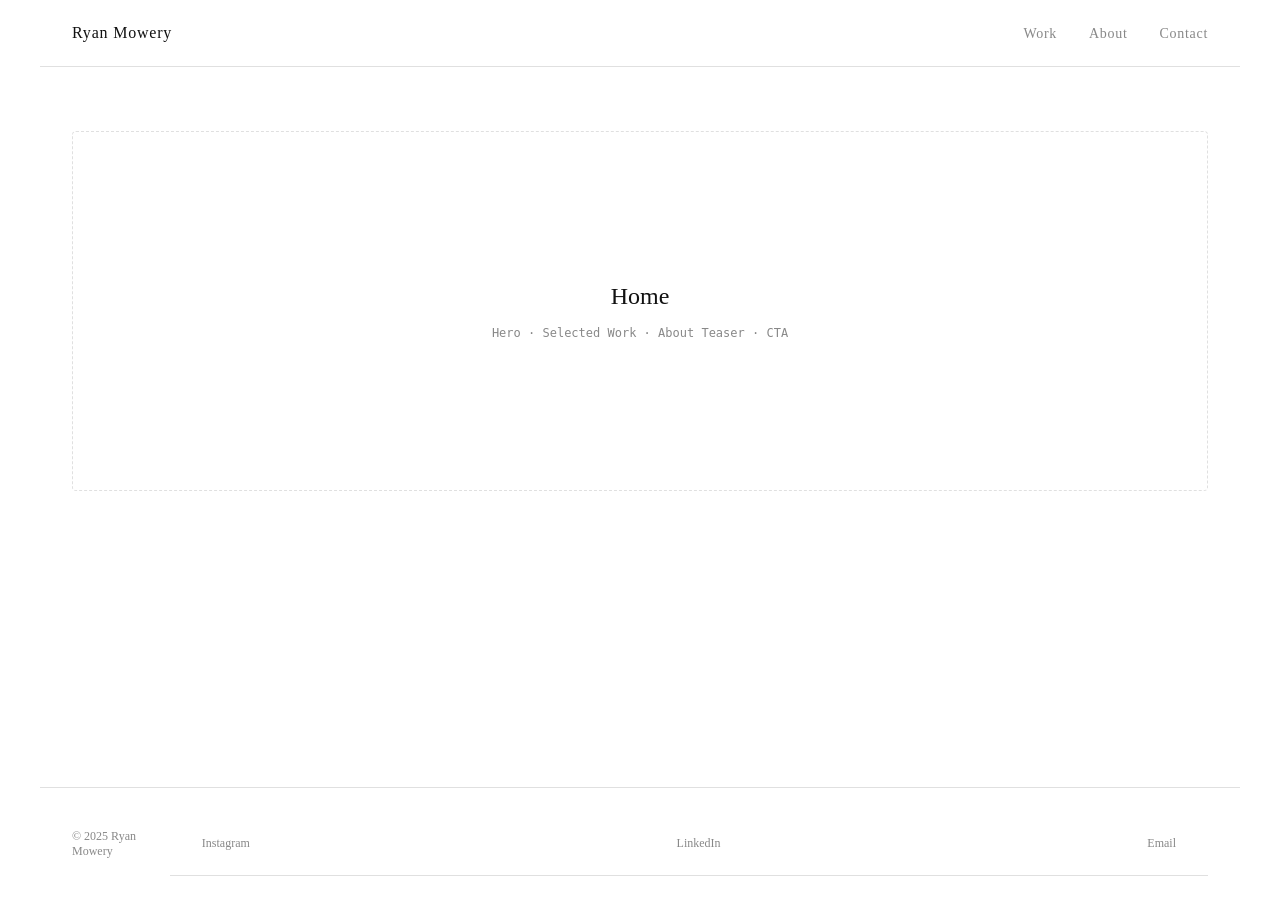
<file: index.html>
<!DOCTYPE html>
<html lang="en">
<head>
  <meta charset="UTF-8" />
  <meta name="viewport" content="width=device-width, initial-scale=1.0" />
  <title>Ryan Mowery — Designer</title>
  <link rel="stylesheet" href="css/style.css" />
</head>
<body>

  <nav>
    <a href="index.html" class="logo">Ryan Mowery</a>
    <ul>
      <li><a href="work.html">Work</a></li>
      <li><a href="about.html">About</a></li>
      <li><a href="contact.html">Contact</a></li>
    </ul>
  </nav>

  <main>
    <div class="placeholder">
      <h1>Home</h1>
      <p>Hero · Selected Work · About Teaser · CTA</p>
    </div>
  </main>

  <footer>
    <span>© 2025 Ryan Mowery</span>
    <nav class="social-links">
      <a href="#">Instagram</a>
      <a href="#">LinkedIn</a>
      <a href="mailto:hello@rymow.com">Email</a>
    </nav>
  </footer>

</body>
</html>
</file>
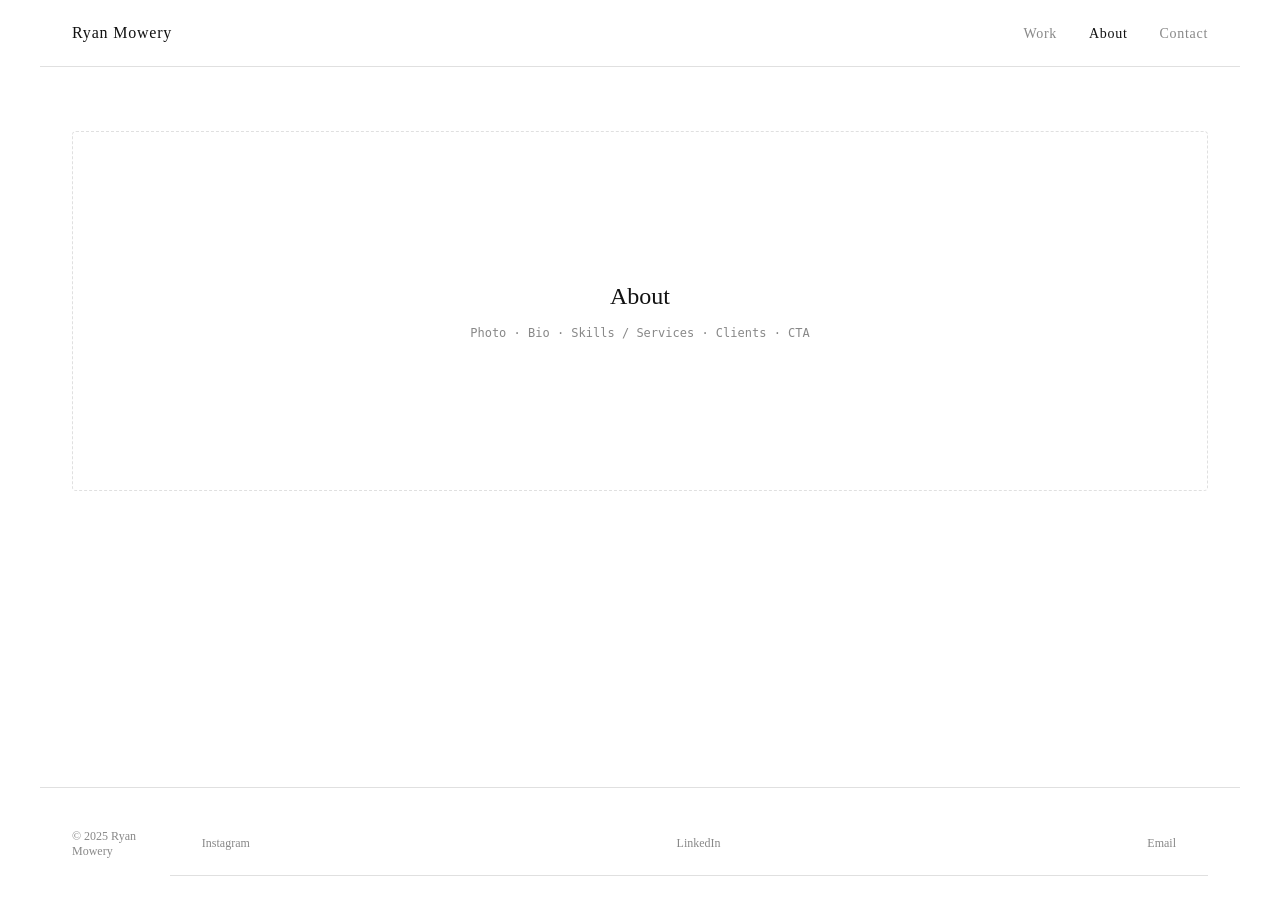
<file: about.html>
<!DOCTYPE html>
<html lang="en">
<head>
  <meta charset="UTF-8" />
  <meta name="viewport" content="width=device-width, initial-scale=1.0" />
  <title>About — Ryan Mowery</title>
  <link rel="stylesheet" href="css/style.css" />
</head>
<body>

  <nav>
    <a href="index.html" class="logo">Ryan Mowery</a>
    <ul>
      <li><a href="work.html">Work</a></li>
      <li><a href="about.html" class="active">About</a></li>
      <li><a href="contact.html">Contact</a></li>
    </ul>
  </nav>

  <main>
    <div class="placeholder">
      <h1>About</h1>
      <p>Photo · Bio · Skills / Services · Clients · CTA</p>
    </div>
  </main>

  <footer>
    <span>© 2025 Ryan Mowery</span>
    <nav class="social-links">
      <a href="#">Instagram</a>
      <a href="#">LinkedIn</a>
      <a href="mailto:hello@rymow.com">Email</a>
    </nav>
  </footer>

</body>
</html>
</file>
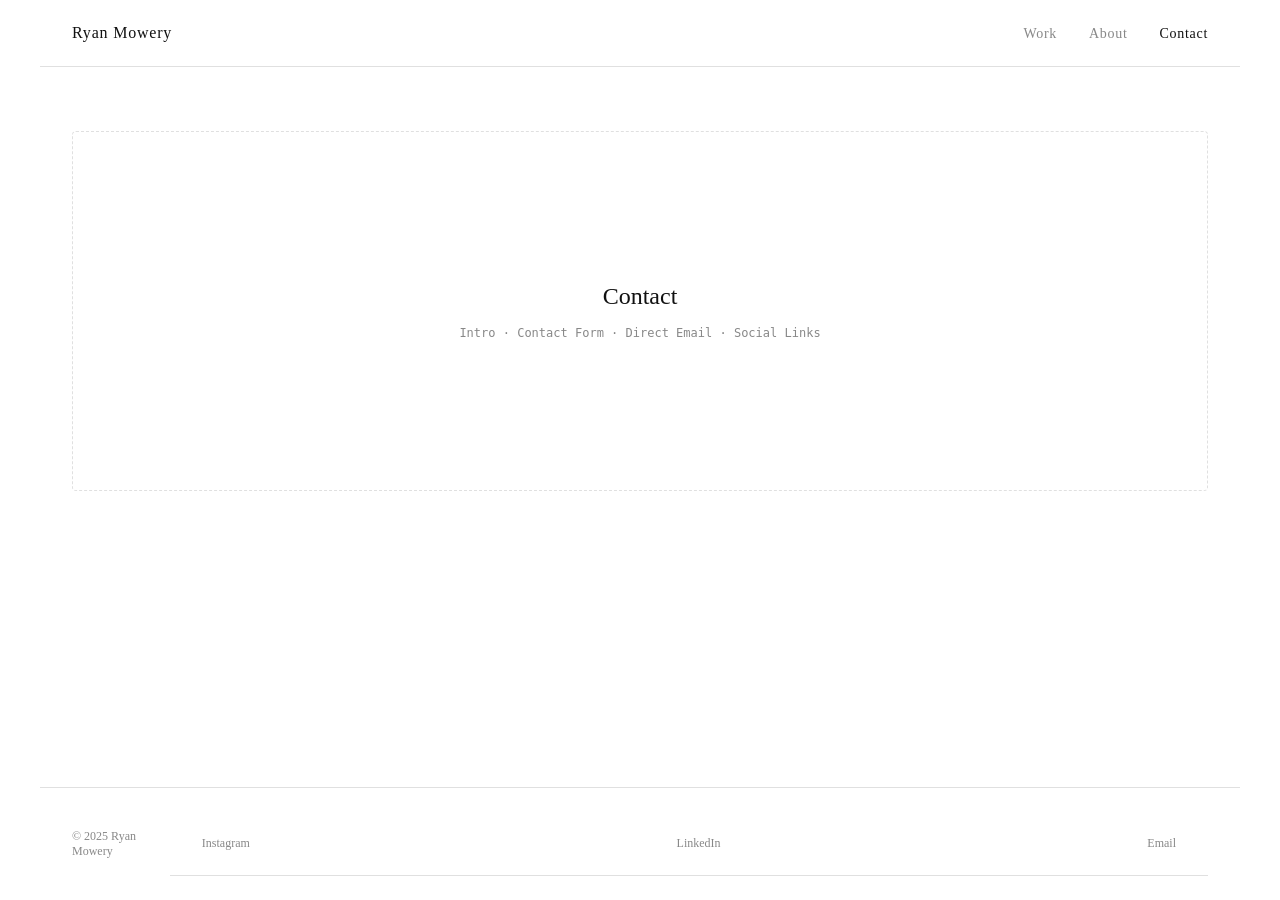
<file: contact.html>
<!DOCTYPE html>
<html lang="en">
<head>
  <meta charset="UTF-8" />
  <meta name="viewport" content="width=device-width, initial-scale=1.0" />
  <title>Contact — Ryan Mowery</title>
  <link rel="stylesheet" href="css/style.css" />
</head>
<body>

  <nav>
    <a href="index.html" class="logo">Ryan Mowery</a>
    <ul>
      <li><a href="work.html">Work</a></li>
      <li><a href="about.html">About</a></li>
      <li><a href="contact.html" class="active">Contact</a></li>
    </ul>
  </nav>

  <main>
    <div class="placeholder">
      <h1>Contact</h1>
      <p>Intro · Contact Form · Direct Email · Social Links</p>
    </div>
  </main>

  <footer>
    <span>© 2025 Ryan Mowery</span>
    <nav class="social-links">
      <a href="#">Instagram</a>
      <a href="#">LinkedIn</a>
      <a href="mailto:hello@rymow.com">Email</a>
    </nav>
  </footer>

</body>
</html>
</file>
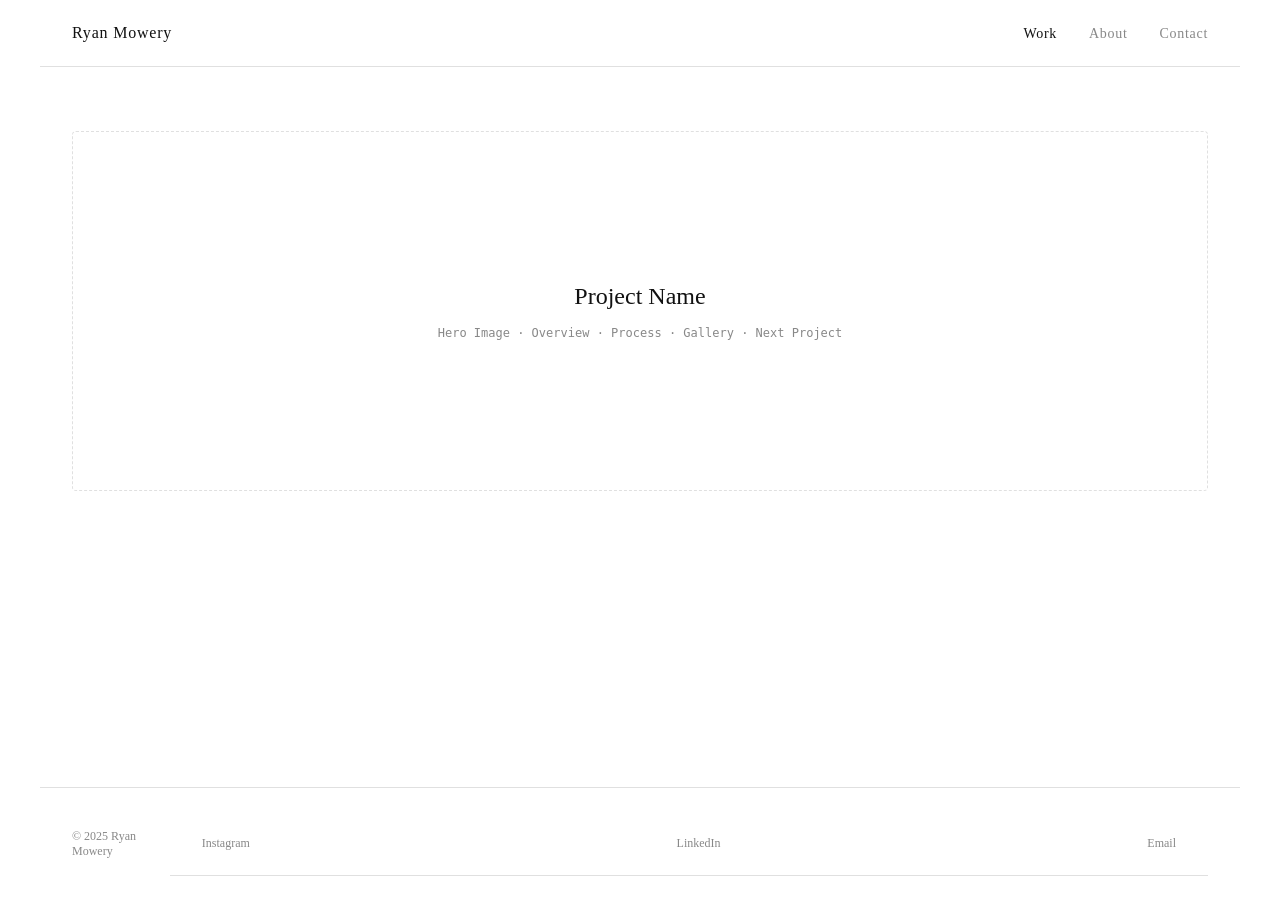
<file: project-template.html>
<!DOCTYPE html>
<html lang="en">
<head>
  <meta charset="UTF-8" />
  <meta name="viewport" content="width=device-width, initial-scale=1.0" />
  <title>Project Name — Ryan Mowery</title>
  <link rel="stylesheet" href="css/style.css" />
</head>
<body>

  <nav>
    <a href="index.html" class="logo">Ryan Mowery</a>
    <ul>
      <li><a href="work.html" class="active">Work</a></li>
      <li><a href="about.html">About</a></li>
      <li><a href="contact.html">Contact</a></li>
    </ul>
  </nav>

  <main>
    <div class="placeholder">
      <h1>Project Name</h1>
      <p>Hero Image · Overview · Process · Gallery · Next Project</p>
    </div>
  </main>

  <footer>
    <span>© 2025 Ryan Mowery</span>
    <nav class="social-links">
      <a href="#">Instagram</a>
      <a href="#">LinkedIn</a>
      <a href="mailto:hello@rymow.com">Email</a>
    </nav>
  </footer>

</body>
</html>
</file>
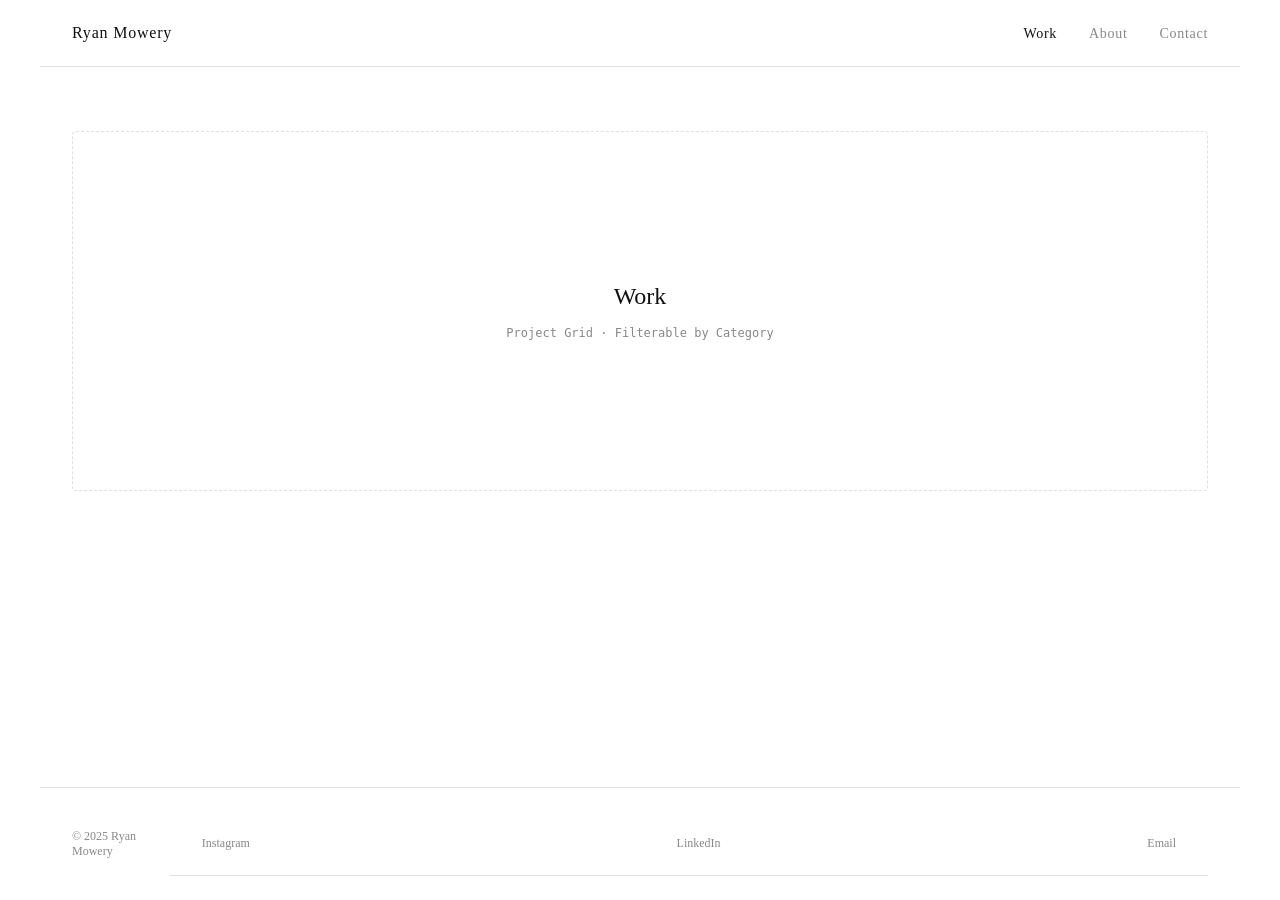
<file: work.html>
<!DOCTYPE html>
<html lang="en">
<head>
  <meta charset="UTF-8" />
  <meta name="viewport" content="width=device-width, initial-scale=1.0" />
  <title>Work — Ryan Mowery</title>
  <link rel="stylesheet" href="css/style.css" />
</head>
<body>

  <nav>
    <a href="index.html" class="logo">Ryan Mowery</a>
    <ul>
      <li><a href="work.html" class="active">Work</a></li>
      <li><a href="about.html">About</a></li>
      <li><a href="contact.html">Contact</a></li>
    </ul>
  </nav>

  <main>
    <div class="placeholder">
      <h1>Work</h1>
      <p>Project Grid · Filterable by Category</p>
    </div>
  </main>

  <footer>
    <span>© 2025 Ryan Mowery</span>
    <nav class="social-links">
      <a href="#">Instagram</a>
      <a href="#">LinkedIn</a>
      <a href="mailto:hello@rymow.com">Email</a>
    </nav>
  </footer>

</body>
</html>
</file>
<file: css/style.css>
/* RyMow.com â€” Base Stylesheet (placeholder) */
/* Replace with final styles once design-brief.md is complete */

*, *::before, *::after {
  box-sizing: border-box;
  margin: 0;
  padding: 0;
}

:root {
  --color-bg: #ffffff;
  --color-text: #111111;
  --color-muted: #888888;
  --color-border: #e0e0e0;
  --font-main: Georgia, serif;
  --font-mono: monospace;
  --max-width: 1200px;
  --spacing: 2rem;
}

body {
  font-family: var(--font-main);
  background-color: var(--color-bg);
  color: var(--color-text);
  min-height: 100vh;
  display: flex;
  flex-direction: column;
}

/* NAV */
nav {
  display: flex;
  justify-content: space-between;
  align-items: center;
  padding: 1.5rem var(--spacing);
  border-bottom: 1px solid var(--color-border);
  max-width: var(--max-width);
  margin: 0 auto;
  width: 100%;
}

nav .logo {
  font-size: 1rem;
  font-weight: normal;
  text-decoration: none;
  color: var(--color-text);
  letter-spacing: 0.05em;
}

nav ul {
  list-style: none;
  display: flex;
  gap: 2rem;
}

nav ul a {
  text-decoration: none;
  color: var(--color-muted);
  font-size: 0.875rem;
  letter-spacing: 0.05em;
  transition: color 0.2s;
}

nav ul a:hover,
nav ul a.active {
  color: var(--color-text);
}

/* MAIN */
main {
  flex: 1;
  max-width: var(--max-width);
  margin: 0 auto;
  width: 100%;
  padding: 4rem var(--spacing);
}

/* PLACEHOLDER */
.placeholder {
  display: flex;
  flex-direction: column;
  align-items: center;
  justify-content: center;
  min-height: 40vh;
  text-align: center;
  gap: 1rem;
  color: var(--color-muted);
  border: 1px dashed var(--color-border);
  border-radius: 4px;
  padding: 4rem;
}

.placeholder h1 {
  font-size: 1.5rem;
  font-weight: normal;
  color: var(--color-text);
}

.placeholder p {
  font-family: var(--font-mono);
  font-size: 0.75rem;
  color: var(--color-muted);
}

/* FOOTER */
footer {
  border-top: 1px solid var(--color-border);
  padding: 1.5rem var(--spacing);
  max-width: var(--max-width);
  margin: 0 auto;
  width: 100%;
  display: flex;
  justify-content: space-between;
  align-items: center;
  font-size: 0.75rem;
  color: var(--color-muted);
}

footer a {
  color: var(--color-muted);
  text-decoration: none;
  transition: color 0.2s;
}

footer a:hover {
  color: var(--color-text);
}

footer .social-links {
  display: flex;
  gap: 1.5rem;
}

/* RESPONSIVE */
@media (max-width: 768px) {
  nav ul {
    gap: 1rem;
  }

  footer {
    flex-direction: column;
    gap: 1rem;
    text-align: center;
  }
}
</file>
